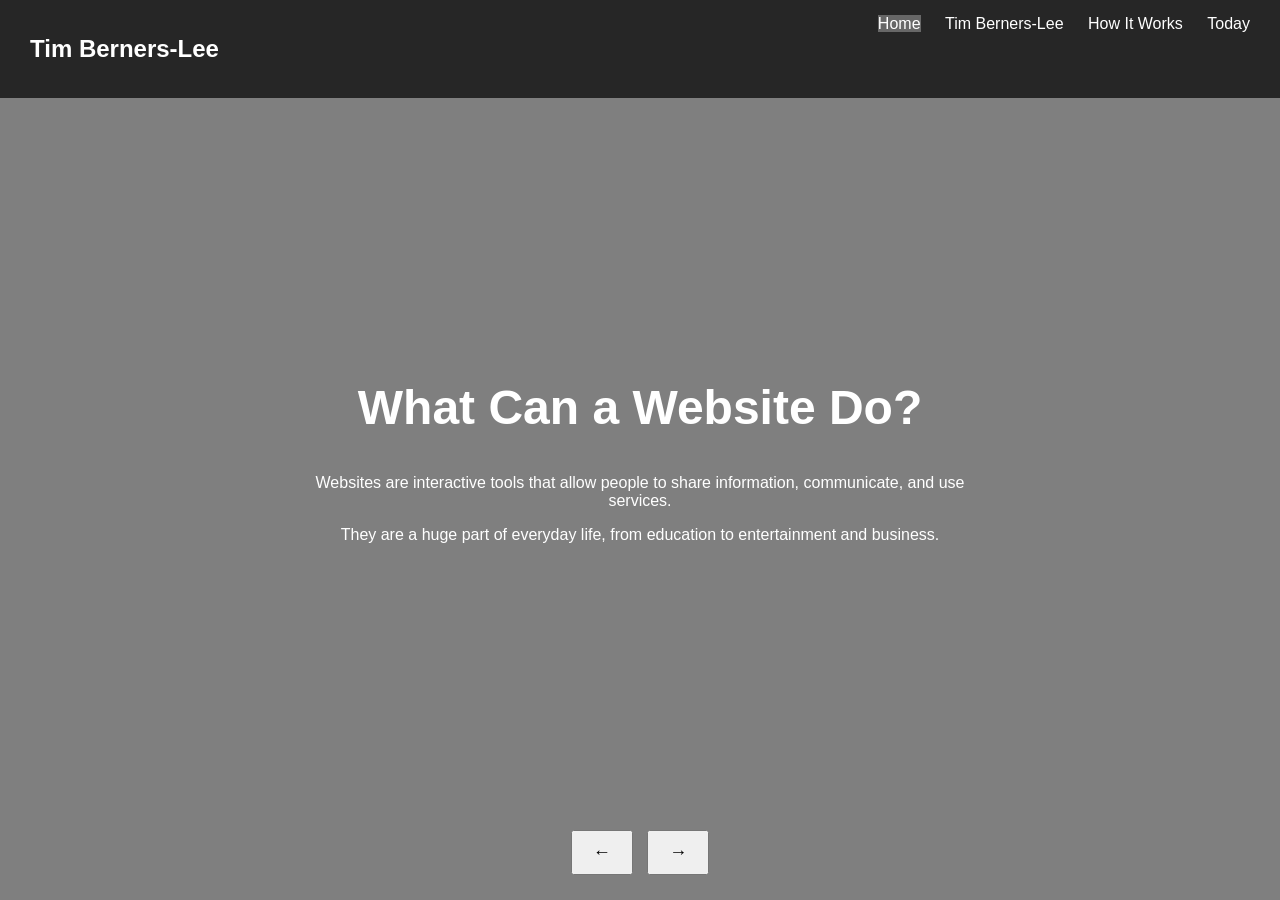
<file: index.html>
<!DOCTYPE html>
<html lang="en">
<head>
<meta charset="UTF-8">
<title>What Websites Can Do</title>
<link rel="stylesheet" href="style.css">
</head>
<body>

<header>
<nav>
<h2>Tim Berners-Lee</h2>
<div class="nav-links">
<a href="index.html" style="background: rgba(255,255,255,0.3);">Home</a>
<a href="page2.html">Tim Berners-Lee</a>
<a href="page3.html">How It Works</a>
<a href="page4.html">Today</a>
</div>
</nav>
</header>

<!-- INTRO -->
<section class="slide active">
<div class="content">
<h1>What Can a Website Do?</h1>
<p>Websites are interactive tools that allow people to share information, communicate, and use services.</p>
<p>They are a huge part of everyday life, from education to entertainment and business.</p>
</div>
</section>

<!-- INFORMATION -->
<section class="slide">
<div class="content">
<h1>Sharing Information</h1>
<p>Websites can display text, images, and data instantly.</p>
<p>This allows people to learn new things, read news, and access resources from anywhere.</p>
<p>For example, online encyclopedias and news sites are used daily by millions of people.</p>
</div>
</section>

<!-- AUDIO DEMO -->
<section class="slide">
<div class="content">
<h1>Playing Audio</h1>
<p>Websites can play sound such as music, podcasts, or sound effects.</p>
<p>This is used in streaming platforms and games.</p>

<audio controls>
<source src="https://www.w3schools.com/html/horse.mp3" type="audio/mpeg">
Your browser does not support audio.
</audio>

<p>You can press play to hear an example.</p>
</div>
</section>

<!-- VIDEO DEMO -->
<section class="slide">
<div class="content">
<h1>Playing Video</h1>
<p>Websites can stream videos for entertainment and education.</p>

<video width="300" controls>
<source src="https://www.w3schools.com/html/mov_bbb.mp4" type="video/mp4">
</video>

<p>This is how platforms like YouTube work.</p>
</div>
</section>

<!-- USER INPUT -->
<section class="slide">
<div class="content">
<h1>User Input</h1>
<p>Websites can take input from users, such as forms and searches.</p>

<input type="text" id="nameInput" placeholder="Enter your name">
<button onclick="showMessage()">Submit</button>

<p id="output"></p>

<p>This is used for login systems, searches, and surveys.</p>
</div>
</section>

<!-- INTERACTION -->
<section class="slide">
<div class="content">
<h1>Interactivity</h1>
<p>Websites respond to user actions like clicks and scrolling.</p>

<button onclick="changeColour()">Click Me</button>

<p id="colourText">Watch this text change colour!</p>

<p>This makes websites dynamic and engaging.</p>
</div>
</section>

<!-- SERVICES -->
<section class="slide">
<div class="content">
<h1>Online Services</h1>
<p>Websites allow people to shop, book tickets, and manage money.</p>
<p>Businesses use websites to sell products and connect with customers.</p>
<p>This has transformed how people interact with companies.</p>
</div>
</section>

<!-- SUMMARY -->
<section class="slide">
<div class="content">
<h1>Why It Matters</h1>
<p>Websites combine information, media, and interaction in one place.</p>
<p>They are essential for communication, learning, and daily life.</p>
<p>As technology improves, websites continue to become more powerful.</p>
</div>
</section>

<!-- CONTROLS -->
<div class="controls">
<button onclick="prevSlide()">←</button>
<button onclick="nextSlide()">→</button>
</div>

<!-- DOTS -->
<div class="dots">
<span class="dot" onclick="currentSlide(0)"></span>
<span class="dot" onclick="currentSlide(1)"></span>
<span class="dot" onclick="currentSlide(2)"></span>
<span class="dot" onclick="currentSlide(3)"></span>
<span class="dot" onclick="currentSlide(4)"></span>
<span class="dot" onclick="currentSlide(5)"></span>
<span class="dot" onclick="currentSlide(6)"></span>
<span class="dot" onclick="currentSlide(7)"></span>
</div>

<script src="script.js"></script>

<script>
// INPUT DEMO
function showMessage() {
    let name = document.getElementById("nameInput").value;
    document.getElementById("output").innerText = "Hello, " + name + "!";
}

// INTERACTION DEMO
function changeColour() {
    let text = document.getElementById("colourText");
    text.style.color = text.style.color === "yellow" ? "white" : "yellow";
}
</script>

</body>
</html>
</file>
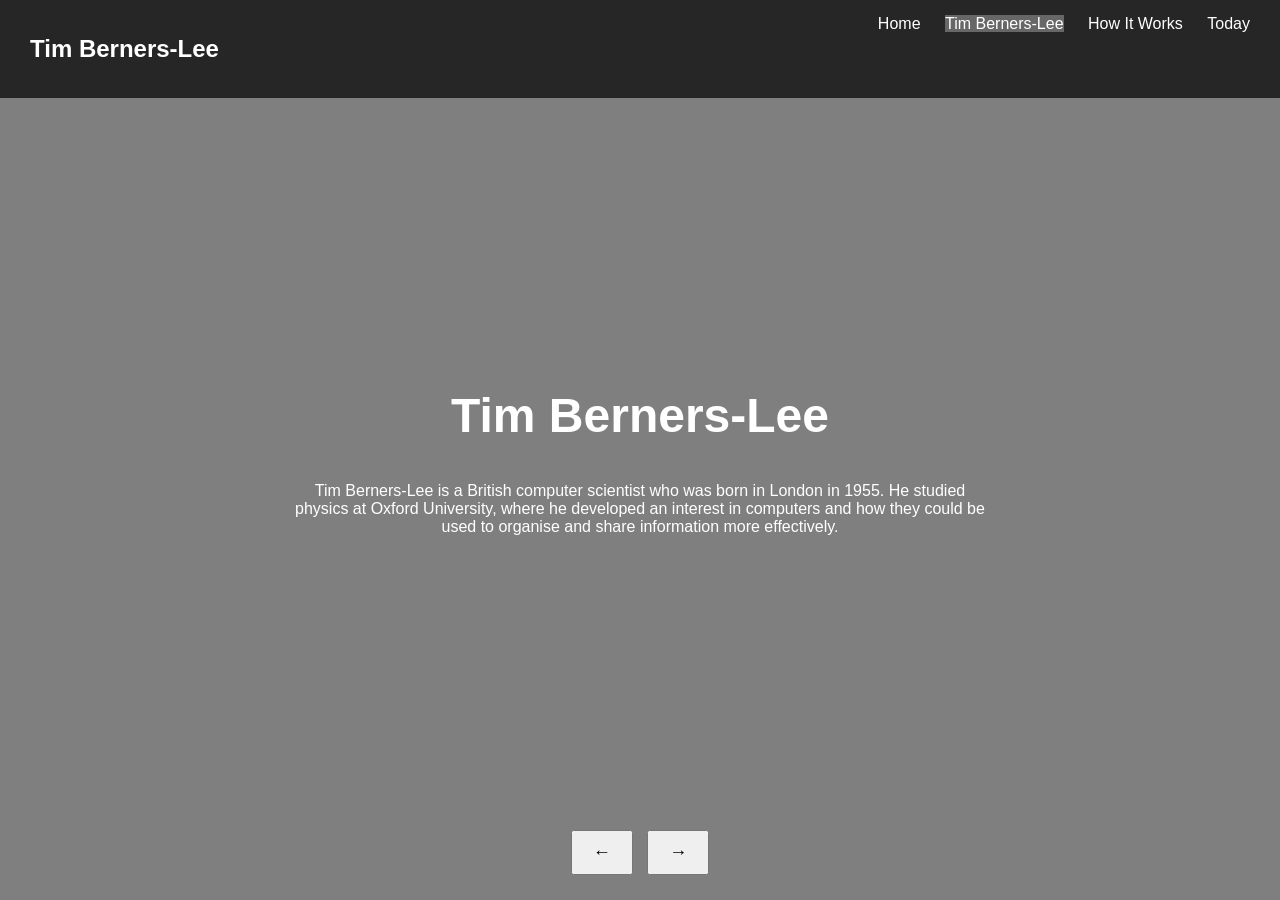
<file: page2.html>
<!DOCTYPE html>
<html lang="en">
<head>
<meta charset="UTF-8">
<title>Tim Berners-Lee</title>
<link rel="stylesheet" href="style.css">
</head>
<body>

<header>
<nav>
<h2>Tim Berners-Lee</h2>
<div class="nav-links">
<a href="index.html">Home</a>
<a href="page2.html" style="background: rgba(255,255,255,0.3);">Tim Berners-Lee</a>
<a href="page3.html">How It Works</a>
<a href="page4.html">Today</a>
</div>
</nav>
</header>

<section class="slide active">
<div class="content">
<h1>Tim Berners-Lee</h1>
<p>Tim Berners-Lee is a British computer scientist who was born in London in 1955. He studied physics at Oxford University, where he developed an interest in computers and how they could be used to organise and share information more effectively.</p>
</div>
</section>

<section class="slide">
<div class="content">
<h1>The Problem</h1>
<p>While working at CERN, a scientific research organisation, he noticed that scientists around the world were struggling to share information. Different computers stored data in different formats, making it difficult to access and connect ideas.</p>
</div>
</section>

<section class="slide">
<div class="content">
<h1>The Invention</h1>
<p>In 1989, he proposed a system that would allow documents to be linked together and accessed through a network. This system became known as the World Wide Web. It allowed users to click links and move between pages, making information much easier to explore.</p>
</div>
</section>

<section class="slide">
<div class="content">
<h1>How It Worked</h1>
<p>To make the web possible, he developed several key technologies. HTML was used to create the structure of web pages, URLs were used to give each page a unique address, and HTTP allowed computers to communicate and transfer data across the internet.</p>
</div>
</section>

<section class="slide">
<div class="content">
<h1>Impact</h1>
<p>The invention of the web completely changed how people communicate and access information. It made it possible for anyone to publish content online and for users to access knowledge from anywhere in the world almost instantly.</p>
</div>
</section>

<section class="slide">
<div class="content">
<h1>A Crucial Decision</h1>
<p>One of the most important decisions he made was not to patent the web. By making it free and open for everyone, it was able to grow rapidly and become the global system we rely on today.</p>
</div>
</section>

<div class="controls">
<button onclick="prevSlide()">←</button>
<button onclick="nextSlide()">→</button>
</div>

<div class="dots">
<span class="dot" onclick="currentSlide(0)"></span>
<span class="dot" onclick="currentSlide(1)"></span>
<span class="dot" onclick="currentSlide(2)"></span>
<span class="dot" onclick="currentSlide(3)"></span>
<span class="dot" onclick="currentSlide(4)"></span>
<span class="dot" onclick="currentSlide(5)"></span>
</div>

<script src="script.js"></script>
</body>
</html>
</file>
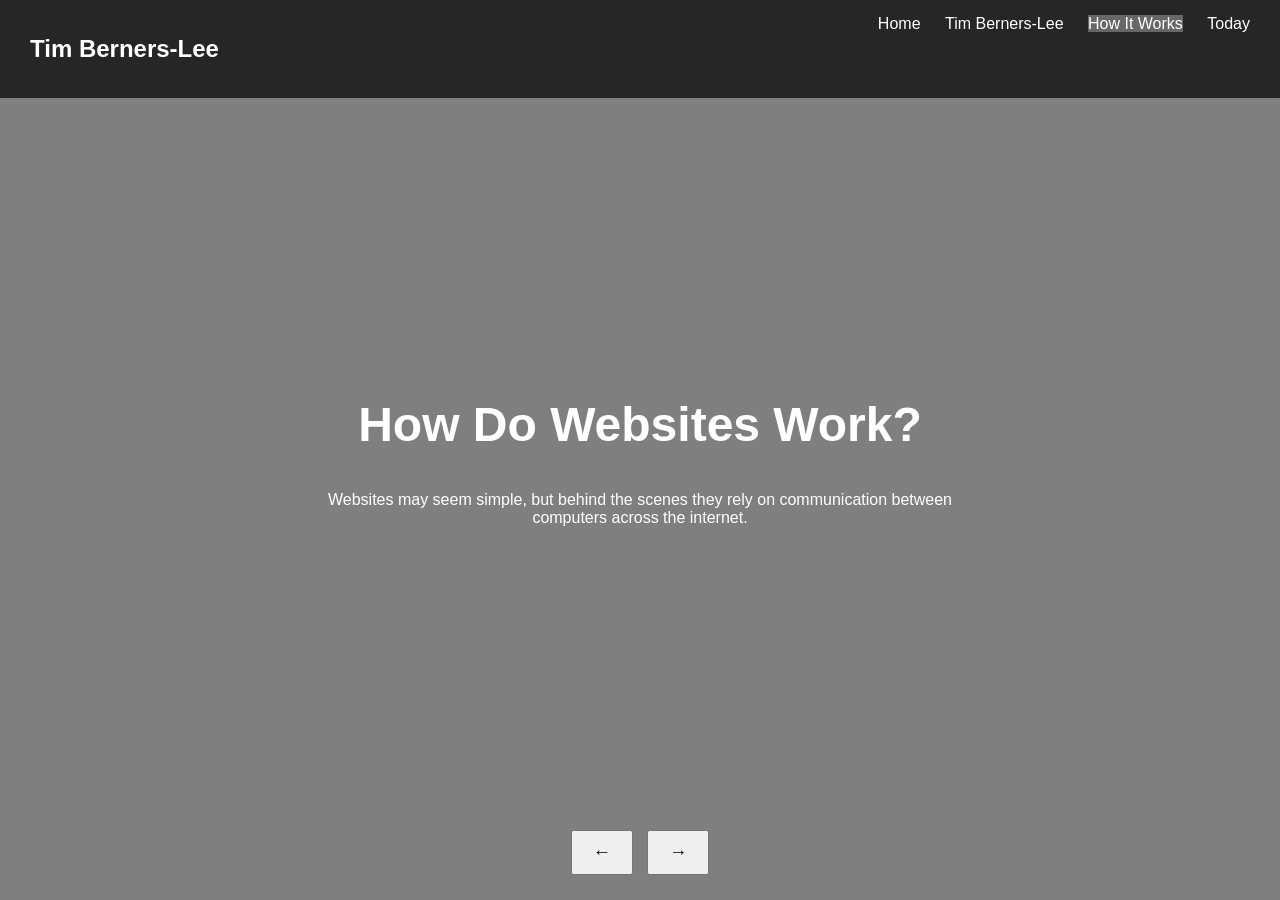
<file: page3.html>
<!DOCTYPE html>
<html lang="en">
<head>
<meta charset="UTF-8">
<title>How Websites Work</title>
<link rel="stylesheet" href="style.css">
</head>
<body>

<header>
<nav>
<h2>Tim Berners-Lee</h2>
<div class="nav-links">
<a href="index.html">Home</a>
<a href="page2.html">Tim Berners-Lee</a>
<a href="page3.html" style="background: rgba(255,255,255,0.3);">How It Works</a>
<a href="page4.html">Today</a>

</div>
</nav>
</header>

<section class="slide active">
<div class="content">
<h1>How Do Websites Work?</h1>
<p>Websites may seem simple, but behind the scenes they rely on communication between computers across the internet.</p>
</div>
</section>

<section class="slide">
<div class="content">
<h1>Step 1: The Request</h1>
<p>When you type a web address into your browser, your computer sends a request over the internet to a server. The server is a powerful computer that stores website files.</p>
</div>
</section>

<section class="slide">
<div class="content">
<h1>Step 2: The Server</h1>
<p>The server receives the request and finds the correct files for the website. These files include HTML, CSS, and JavaScript, which control the structure, style, and behaviour of the page.</p>
</div>
</section>

<section class="slide">
<div class="content">
<h1>Step 3: The Response</h1>
<p>The server sends these files back to your browser. This happens extremely quickly, often in less than a second.</p>
</div>
</section>

<section class="slide">
<div class="content">
<h1>Step 4: Rendering</h1>
<p>Your browser reads the files and builds the website you see on screen. HTML creates the layout, CSS adds design, and JavaScript makes it interactive.</p>
</div>
</section>

<section class="slide">
<div class="content">
<h1>Behind the Scenes</h1>
<p>This entire process happens every time you visit a website. It allows billions of devices around the world to access and share information instantly.</p>
</div>
</section>

<section class="slide">
<div class="content">
<h1>Why It Matters</h1>
<p>Understanding how websites work helps explain how the internet connects people globally and supports everything from communication to online services.</p>
</div>
</section>

<div class="controls">
<button onclick="prevSlide()">←</button>
<button onclick="nextSlide()">→</button>
</div>

<div class="dots">
<span class="dot" onclick="currentSlide(0)"></span>
<span class="dot" onclick="currentSlide(1)"></span>
<span class="dot" onclick="currentSlide(2)"></span>
<span class="dot" onclick="currentSlide(3)"></span>
<span class="dot" onclick="currentSlide(4)"></span>
<span class="dot" onclick="currentSlide(5)"></span>
<span class="dot" onclick="currentSlide(6)"></span>
</div>

<script src="script.js"></script>
</body>
</html>
</file>
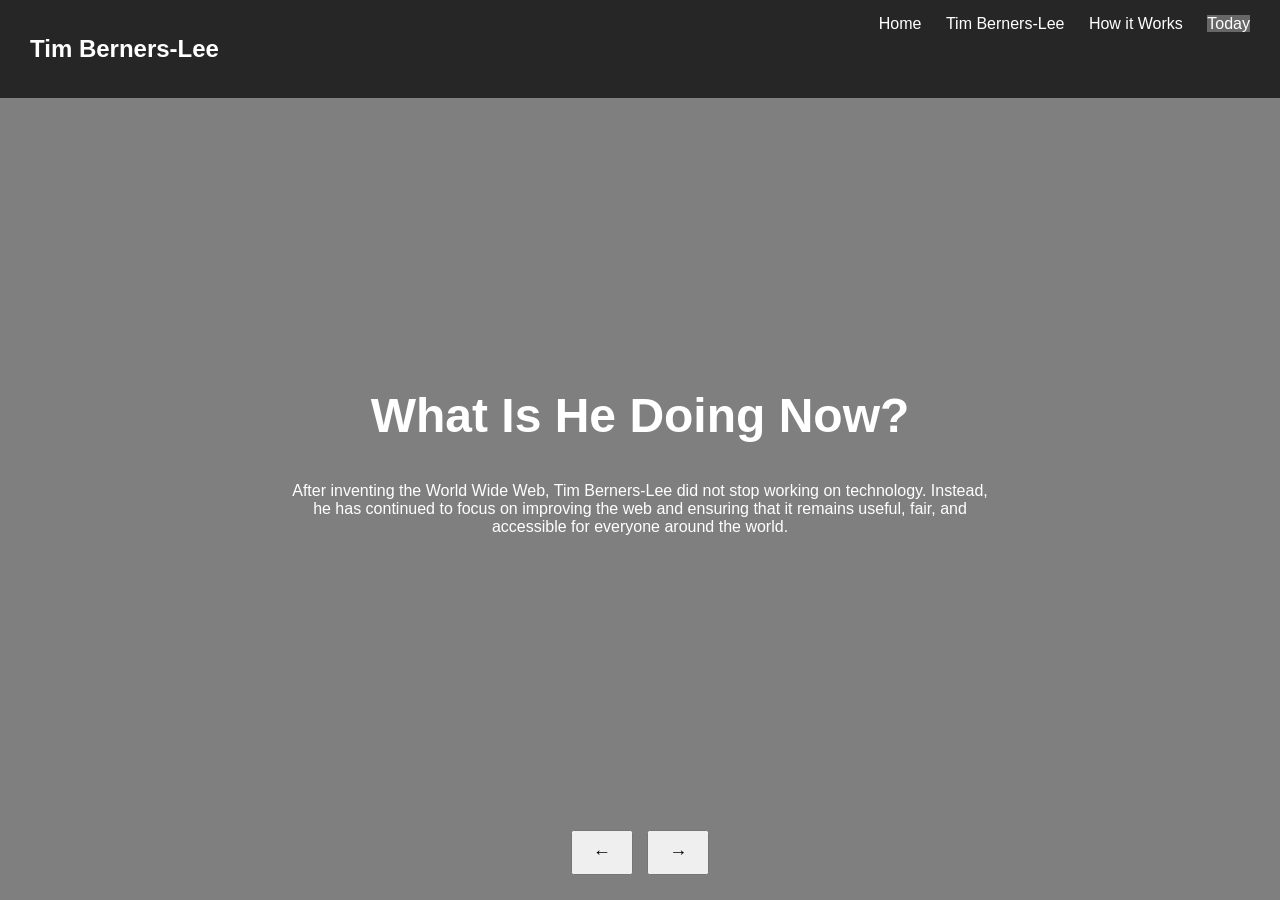
<file: page4.html>
<!DOCTYPE html>
<html lang="en">
<head>
<meta charset="UTF-8">
<title>Today</title>
<link rel="stylesheet" href="style.css">
</head>
<body>

<header>
<nav>
<h2>Tim Berners-Lee</h2>
<div class="nav-links">
<a href="index.html">Home</a>
<a href="page2.html">Tim Berners-Lee</a>
<a href="page3.html">How it Works</a>
<a href="page4.html" style="background: rgba(255,255,255,0.3);">Today</a>
</div>
</nav>
</header>

<section class="slide active">
<div class="content">
<h1>What Is He Doing Now?</h1>
<p>After inventing the World Wide Web, Tim Berners-Lee did not stop working on technology. Instead, he has continued to focus on improving the web and ensuring that it remains useful, fair, and accessible for everyone around the world.</p>
</div>
</section>

<section class="slide">
<div class="content">
<h1>An Open Web</h1>
<p>One of his main goals is to keep the web open and free. He believes that everyone should be able to access information and share ideas without restrictions, and that the web should not be controlled by a small number of powerful organisations.</p>
</div>
</section>

<section class="slide">
<div class="content">
<h1>World Wide Web Consortium</h1>
<p>To help guide the development of the web, he founded the World Wide Web Consortium, also known as W3C. This organisation creates standards that ensure websites work properly across different devices and browsers, helping to keep the web consistent and reliable.</p>
</div>
</section>

<section class="slide">
<div class="content">
<h1>Privacy and Data</h1>
<p>In recent years, he has become increasingly concerned about how personal data is used online. He believes that individuals should have more control over their own information, rather than companies collecting and using it without clear permission.</p>
</div>
</section>

<section class="slide">
<div class="content">
<h1>New Ideas</h1>
<p>To address these concerns, he has worked on new projects such as Solid, which aims to give users control over their own data. This system allows people to decide who can access their information and how it is used.</p>
</div>
</section>

<section class="slide">
<div class="content">
<h1>Challenges Today</h1>
<p>The modern web faces several challenges, including misinformation, privacy issues, and the concentration of power in large companies. Tim Berners-Lee has spoken openly about these problems and continues to work on solutions to improve the situation.</p>
</div>
</section>

<section class="slide">
<div class="content">
<h1>Looking Ahead</h1>
<p>Looking to the future, his goal is to create a web that is safer, more trustworthy, and more beneficial for everyone. He continues to advocate for a system where users are in control and where the web remains a force for good in society.</p>
</div>
</section>

<div class="controls">
<button onclick="prevSlide()">←</button>
<button onclick="nextSlide()">→</button>
</div>

<div class="dots">
<span class="dot" onclick="currentSlide(0)"></span>
<span class="dot" onclick="currentSlide(1)"></span>
<span class="dot" onclick="currentSlide(2)"></span>
<span class="dot" onclick="currentSlide(3)"></span>
<span class="dot" onclick="currentSlide(4)"></span>
<span class="dot" onclick="currentSlide(5)"></span>
<span class="dot" onclick="currentSlide(6)"></span>
</div>

<script src="script.js"></script>
</body>
</html>
</file>
<file: style.css>
body {
    margin: 0;
    padding: 0;
    overflow: hidden;
    height: 100%;
    font-family: Arial, sans-serif;
    color: white;
}

/* NAVBAR */
header {
    position: fixed;
    width: 100%;
    top: 0;
    background: rgba(0,0,0,0.7);
    z-index: 1000;
}

nav {
    display: flex;
    justify-content: space-between;
    padding: 15px 30px;
}

.nav-links a {
    color: white;
    margin-left: 20px;
    text-decoration: none;
}

/* SLIDES */
.slide {
    position: fixed;
    top: 0;
    left: 0;
    width: 100%;
    height: 100vh;

    display: none;
    align-items: center;
    justify-content: center;
}

.slide.active {
    display: flex;
}

/* DARK OVERLAY */
.slide::before {
    content: "";
    position: absolute;
    width: 100%;
    height: 100%;
    background: rgba(0,0,0,0.5);
}

.content {
    position: relative;
    text-align: center;
    max-width: 700px;
}

h1 {
    font-size: 3em;
}

/* CONTROLS */
.controls {
    position: fixed;
    bottom: 20px;
    width: 100%;
    text-align: center;
}

button {
    padding: 10px 20px;
    margin: 5px;
    font-size: 18px;
}
</file>
